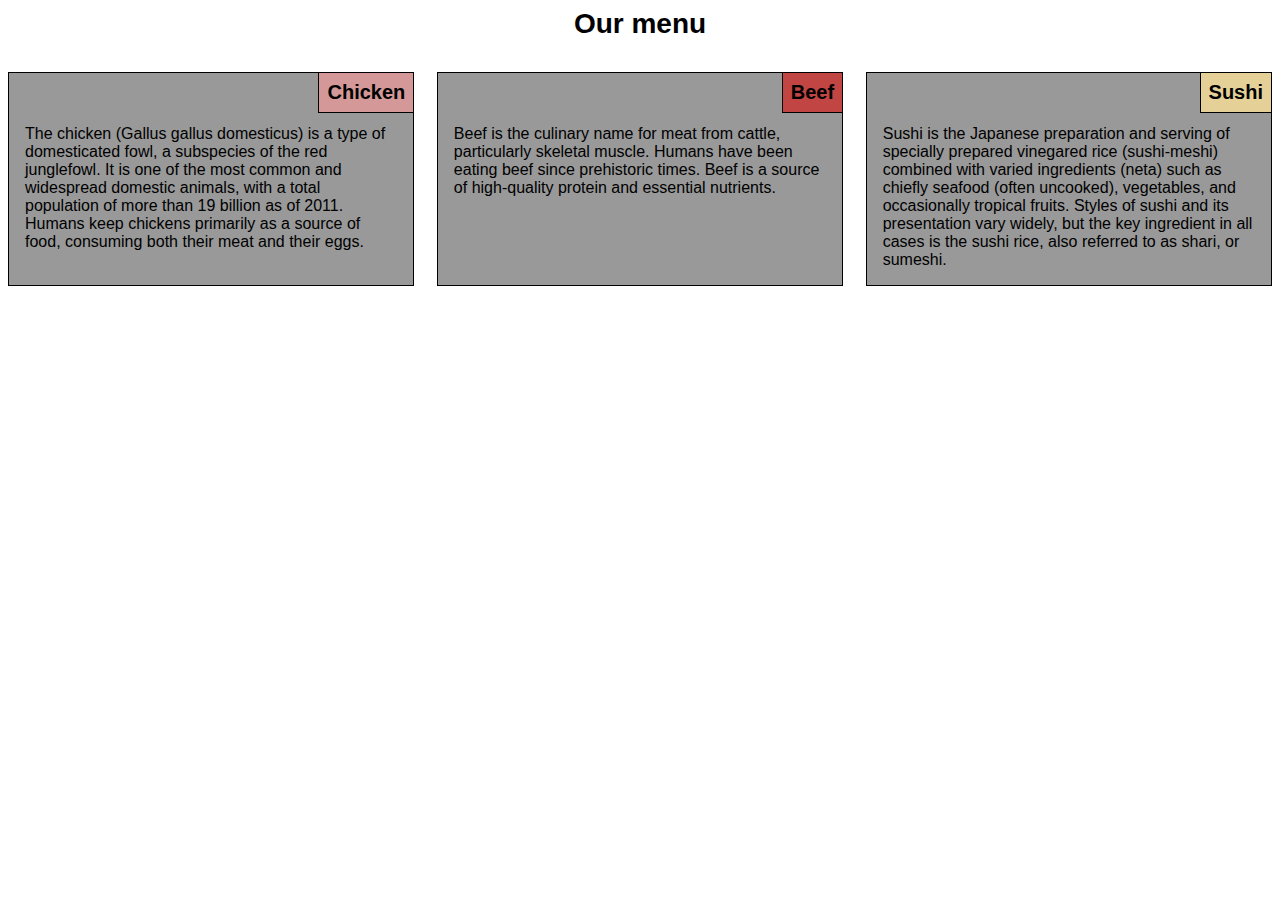
<file: module2-solution/index.html>
<!DOCTYPE html>
<html lang="en">
<head>
  <meta charset="UTF-8">
  <meta name="viewport" content="width=device-width, initial-scale=1">
  <title>Assignment Solution for Module 2</title>
  <link rel="stylesheet" href="./css/main.css">
</head>
<body>
  <header>
    Our menu
  </header>
  <section>
    <article class="chicken__article">
      <header class="chicken__header">Chicken</header>
      <div>The chicken (Gallus gallus domesticus) is a type of domesticated fowl, a subspecies of the red junglefowl. It is one of the most common and widespread domestic animals, with a total population of more than 19 billion as of 2011. Humans keep chickens primarily as a source of food, consuming both their meat and their eggs.</div>
    </article>
    <article class="beef__article">
      <header class="beef__header">Beef</header>
      <div>Beef is the culinary name for meat from cattle, particularly skeletal muscle. Humans have been eating beef since prehistoric times. Beef is a source of high-quality protein and essential nutrients.</div>
    </article>
    <article class="sushi__article">
      <header class="sushi__header">Sushi</header>
      <div>Sushi is the Japanese preparation and serving of specially prepared vinegared rice (sushi-meshi) combined with varied ingredients (neta) such as chiefly seafood (often uncooked), vegetables, and occasionally tropical fruits. Styles of sushi and its presentation vary widely, but the key ingredient in all cases is the sushi rice, also referred to as shari, or sumeshi.</div>
    </article>
  </section>
</body>
</html>
</file>
<file: module2-solution/css/main.css>
* {
  box-sizing: border-box;
}

html {
  font-family: "Comic Sans MS", sans-serif;
}

header {
  text-align: center;
  font-size: 1.75em;
  font-weight: bold;
  margin-bottom: 32px;
}

section {
  display: flex;
  flex-flow: row wrap;
  justify-content: space-between;
}

article {
  background-color: #999999;
  position: relative;
  width: calc(33.33% - 15px); /* Leave several pixels for spacing between articles  */
  padding: 16px;
  border: 1px solid black;
}

article > header {
  position: absolute;
  right: -1px; /* In order to collapse borders of header and article itself */
  top: -1px;   /* In order to collapse borders of header and article itself */
  font-size: 1.25em;
  padding: 8px;
  border: 1px solid black;
}

.chicken__header {
  background-color: #d59898;
}

.beef__header {
  background-color: #c14543;
}

.sushi__header {
  background-color: #e5d198;
}

@media (min-width: 768px) and (max-width: 991px) {
  .chicken__article,.beef__article {
    width: calc(50.0% - 10px); /* Leave several pixels for spacing between articles  */
  }

  .sushi__article {
    width: 100%;
    margin-top: 18px;
  }
}

@media (max-width: 767px) {
  .chicken__article,.beef__article,.sushi__article {
    width: 100%;
  }
  .beef__article,.sushi__article {
    margin-top: 18px;
  }
}

article > div {
  margin-top: calc(1.25em + 16px);
}
</file>
